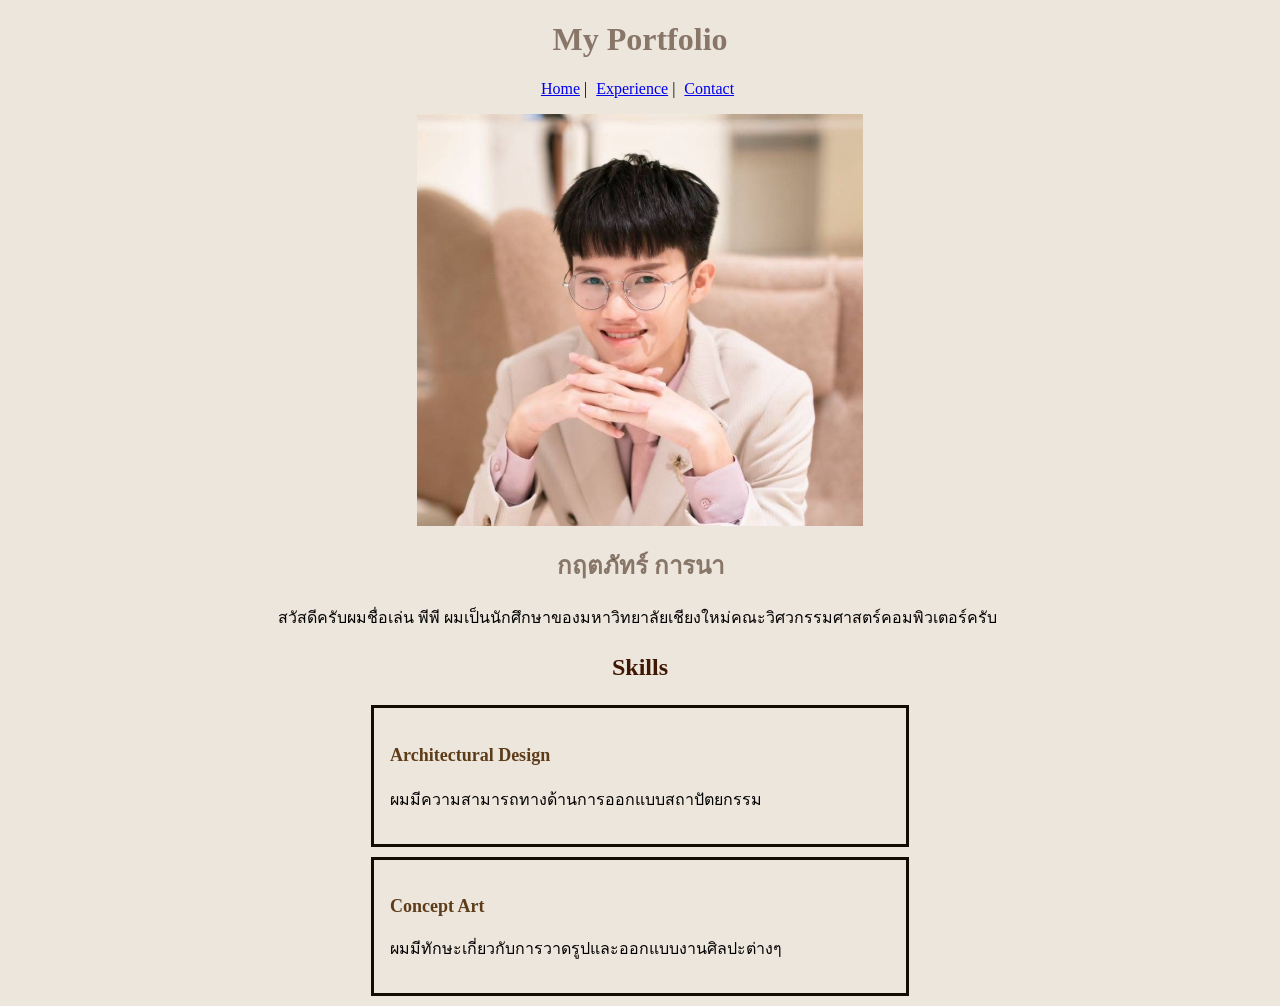
<file: index.html>
<!DOCTYPE html>
<html lang="en">

<head>
    <meta charset="UTF-8">
    <meta name="viewport" content="width=device-width, initial-scale=1.0">
    <title>My Portfolio</title>
    <link rel="stylesheet" href="style.css">
</head>

<body>
    <h1 class="centerhead">My Portfolio</h1>
    <p style="text-align: center; margin-right: 5px">
        <a href="lab02.html" target="_parent">Home</a> |
        <a href="Exp.html" target="_parent" style="margin-left: 5px;">Experience</a> |
        <a href="Contact.html" target="_parent" style="margin-left: 5px;">Contact</a>
    </p>
    <img src="images/da.png" style="margin-right: auto; margin-left: auto; display: block;" />
    <h2 class="centerhead">กฤตภัทร์ การนา</h2>
    <p style="text-align: center; margin-right: 5px">
        <a
            style="font-family: 'Trebuchet MS', 'Lucida Sans Unicode', 'Lucida Grande', 'Lucida Sans', Arial, sans-serif;">
            สวัสดีครับผมชื่อเล่น พีพี ผมเป็นนักศึกษาของมหาวิทยาลัยเชียงใหม่คณะวิศวกรรมศาสตร์คอมพิวเตอร์ครับ
        </a>
    </p>
    <h3 class="centerhead" style="font-size: x-large; color: rgb(63, 23, 3);">Skills</h3>
    <div class="p">
        <h4>
            <a style="font-size: large; color: rgb(93, 60, 25);">Architectural Design</a>
        </h4>
        <p>
            ผมมีความสามารถทางด้านการออกแบบสถาปัตยกรรม
        </p>
    </div>
    <div class="p">
        <h3>
            <a style="font-size: large; color: rgb(93, 60, 25);">Concept Art</a>
        </h3>
        <p>ผมมีทักษะเกี่ยวกับการวาดรูปและออกแบบงานศิลปะต่างๆ</p>
    </div>

</body>

</html>
</file>
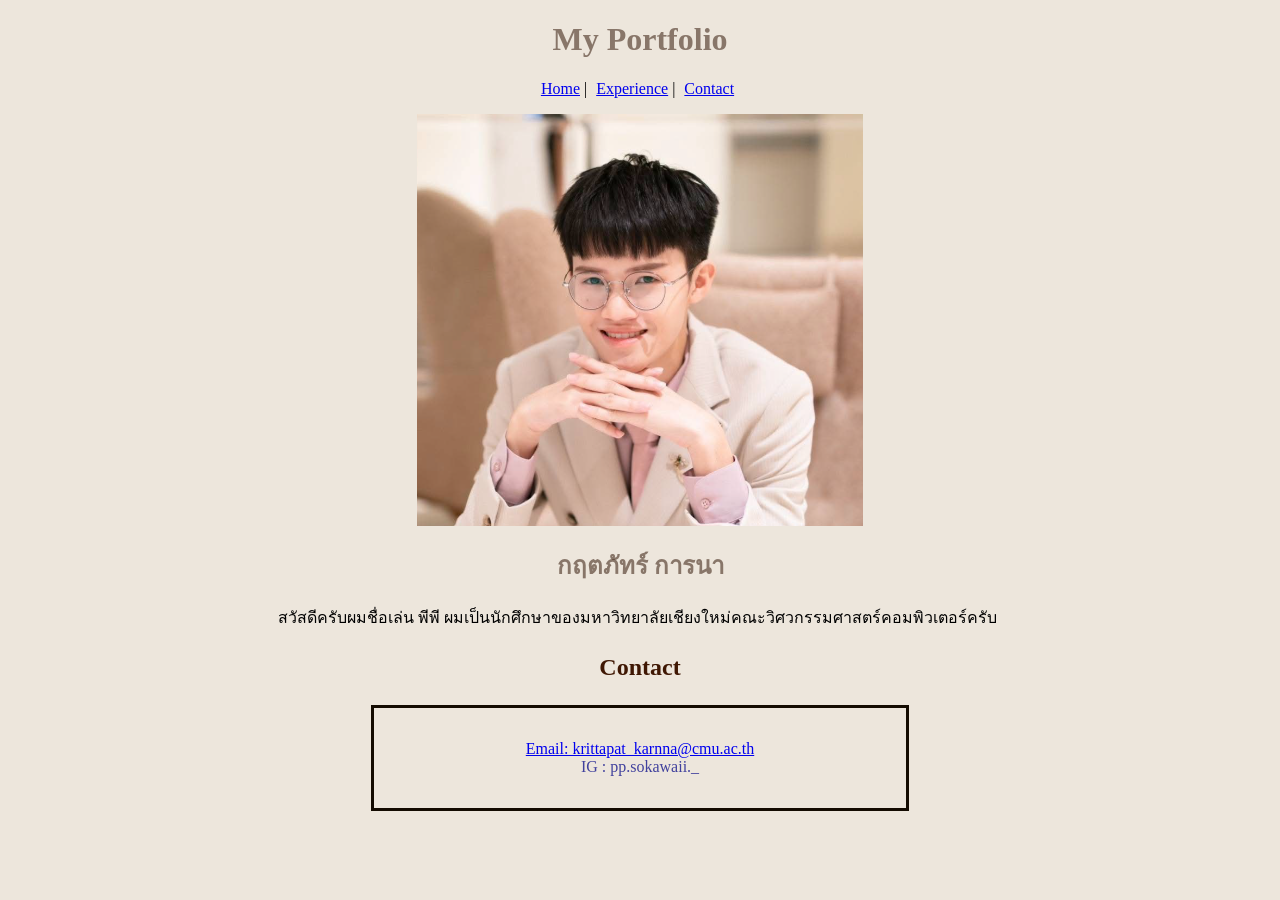
<file: Contact.html>
<!DOCTYPE html>
<html lang="en">

<head>
    <meta charset="UTF-8">
    <meta name="viewport" content="width=device-width, initial-scale=1.0">
    <title>My Portfolio</title>
    <link rel="stylesheet" href="style.css">

</head>

<body>
    <h1 class="centerhead">My Portfolio</h1>
    <p style="text-align: center; margin-right: 5px">
        <a href="lab02.html" target="_parent">Home</a> |
        <a href="Exp.html" target="_parent" style="margin-left: 5px;">Experience</a> |
        <a href="Contact.html" target="_parent" style="margin-left: 5px;">Contact</a>
    </p>
    <img src="images/da.png" style="margin-right: auto; margin-left: auto; display: block;" />
    <h2 class="centerhead">กฤตภัทร์ การนา</h2>
    <p style="text-align: center; margin-right: 5px">
        <a
            style="font-family: 'Trebuchet MS', 'Lucida Sans Unicode', 'Lucida Grande', 'Lucida Sans', Arial, sans-serif;">
            สวัสดีครับผมชื่อเล่น พีพี ผมเป็นนักศึกษาของมหาวิทยาลัยเชียงใหม่คณะวิศวกรรมศาสตร์คอมพิวเตอร์ครับ
        </a>
    </p>
    <h3 class="centerhead" style="font-size: x-large; color: rgb(63, 23, 3);">Contact</h3>
    <div class="p">
        <p style="color: rgb(65, 65, 157); text-align: center;">
            <a href="https://login.microsoftonline.com/common/oauth2/v2.0/authorize?client_id=9199bf20-a13f-4107-85dc-02114787ef48&scope=https%3A%2F%2Foutlook.office.com%2F.default%20openid%20profile%20offline_access&redirect_uri=https%3A%2F%2Foutlook.live.com%2Fmail%2F&client-request-id=f43cacc4-b5b4-602d-afe0-e357cde90db5&response_mode=fragment&client_info=1&clidata=1&prompt=select_account&nonce=019efdf3-9e29-7e7b-acce-1bdfe672c7a9&state=eyJpZCI6IjAxOWVmZGYzLTllMjktNzJjNi05NzZhLTQ5OGZhNTZhMGMxNCIsIm1ldGEiOnsiaW50ZXJhY3Rpb25UeXBlIjoicmVkaXJlY3QifX0%3D%[base64]&claims=%7B%22access_token%22%3A%7B%22xms_cc%22%3A%7B%22values%22%3A%5B%22CP1%22%5D%7D%7D%7D&x-client-SKU=msal.js.browser&x-client-VER=5.12.0&response_type=code&code_challenge=52ciVGoVAKUHkgheXaQLtw3FaU66SSu3ZOXHEHCaozc&code_challenge_method=S256&cobrandid=ab0455a0-8d03-46b9-b18b-df2f57b9e44c&fl=dob%2Cflname%2Cwld"
                target="_blank">Email: krittapat_karnna@cmu.ac.th</a>
            <br />IG : pp.sokawaii._

        </p>
    </div>

</body>

</html>
</file>
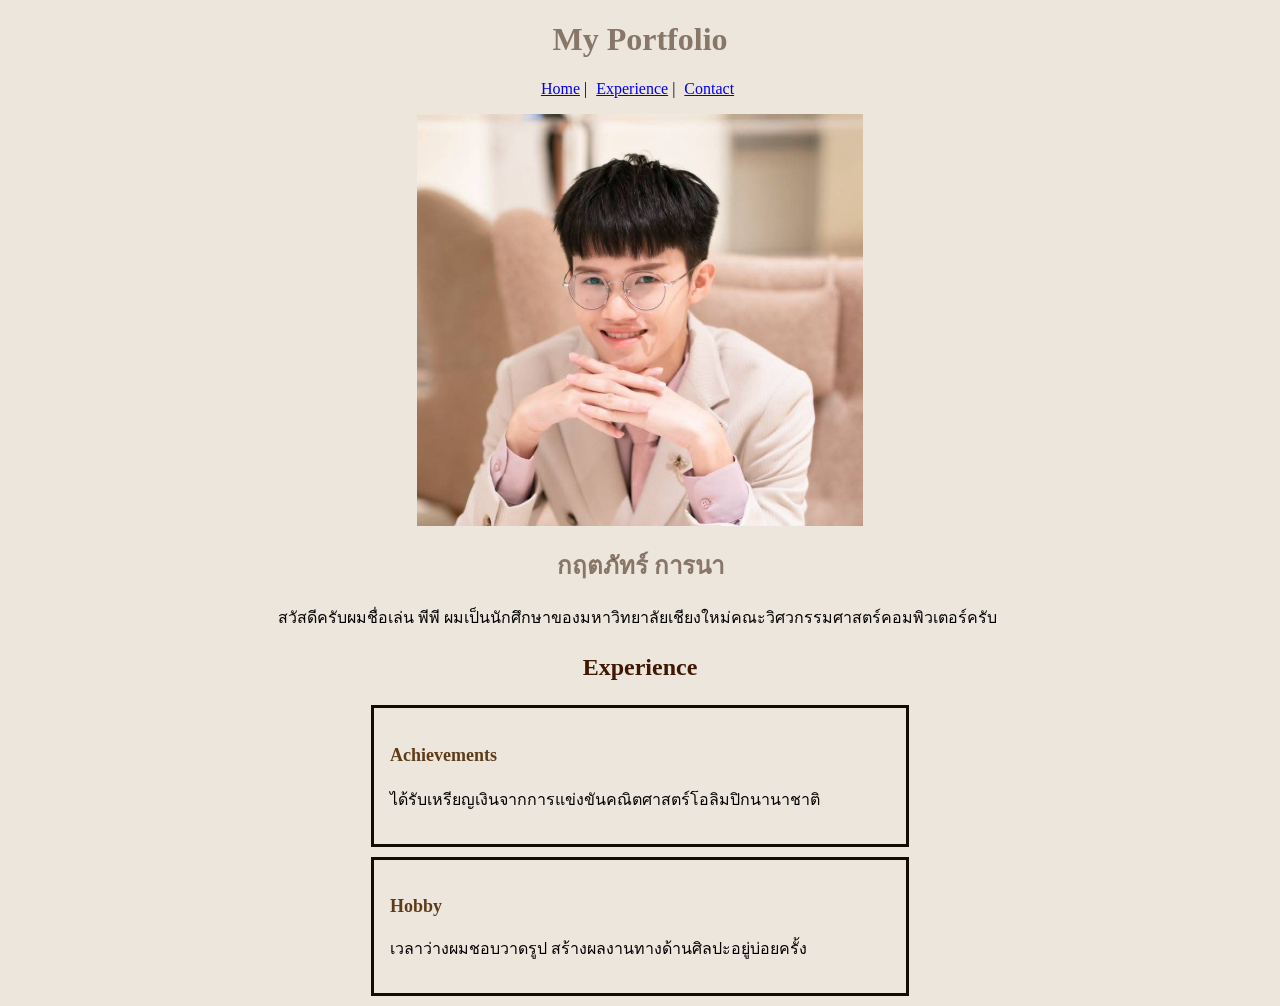
<file: Exp.html>
<!DOCTYPE html>
<html lang="en">

<head>
    <meta charset="UTF-8">
    <meta name="viewport" content="width=device-width, initial-scale=1.0">
    <title>My Portfolio</title>
    <link rel="stylesheet" href="style.css">
</head>

<body>
    <h1 class="centerhead">My Portfolio</h1>
    <p style="text-align: center; margin-right: 5px">
        <a href="lab02.html" target="_parent">Home</a> |
        <a href="Exp.html" target="_parent" style="margin-left: 5px;">Experience</a> |
        <a href="Contact.html" target="_parent" style="margin-left: 5px;">Contact</a>
    </p>
    <img src="images/da.png" style="margin-right: auto; margin-left: auto; display: block;" />
    <h2 class="centerhead">กฤตภัทร์ การนา</h2>
    <p style="text-align: center; margin-right: 5px">
        <a
            style="font-family: 'Trebuchet MS', 'Lucida Sans Unicode', 'Lucida Grande', 'Lucida Sans', Arial, sans-serif;">
            สวัสดีครับผมชื่อเล่น พีพี ผมเป็นนักศึกษาของมหาวิทยาลัยเชียงใหม่คณะวิศวกรรมศาสตร์คอมพิวเตอร์ครับ
        </a>
    </p>
    <h3 class="centerhead" style="font-size: x-large; color: rgb(63, 23, 3);">Experience</h3>
    <div class="p">
        <h4>
            <a style="font-size: large; color: rgb(93, 60, 25);">Achievements</a>
        </h4>
        <p>
            ได้รับเหรียญเงินจากการแข่งขันคณิตศาสตร์โอลิมปิกนานาชาติ
        </p>
    </div>
    <div class="p">
        <h3>
            <a style="font-size: large; color: rgb(93, 60, 25);">Hobby</a>
        </h3>
        <p>เวลาว่างผมชอบวาดรูป สร้างผลงานทางด้านศิลปะอยู่บ่อยครั้ง</p>
    </div>

</body>

</html>
</file>
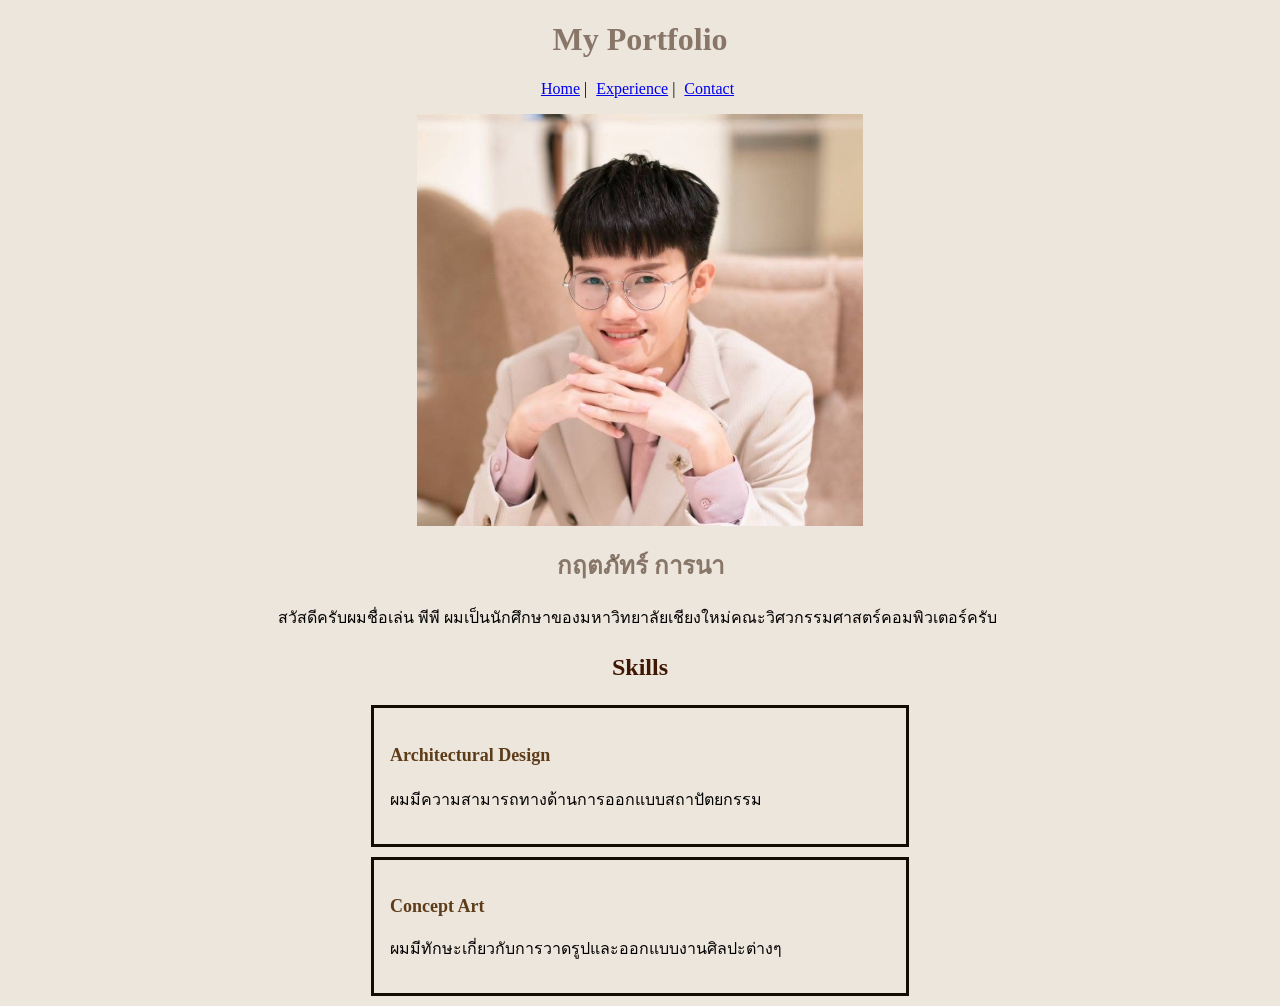
<file: lab02.html>
<!DOCTYPE html>
<html lang="en">

<head>
    <meta charset="UTF-8">
    <meta name="viewport" content="width=device-width, initial-scale=1.0">
    <title>My Portfolio</title>
    <link rel="stylesheet" href="style.css">
</head>

<body>
    <h1 class="centerhead">My Portfolio</h1>
    <p style="text-align: center; margin-right: 5px">
        <a href="lab02.html" target="_parent">Home</a> |
        <a href="Exp.html" target="_parent" style="margin-left: 5px;">Experience</a> |
        <a href="Contact.html" target="_parent" style="margin-left: 5px;">Contact</a>
    </p>
    <img src="images/da.png" style="margin-right: auto; margin-left: auto; display: block;" />
    <h2 class="centerhead">กฤตภัทร์ การนา</h2>
    <p style="text-align: center; margin-right: 5px">
        <a
            style="font-family: 'Trebuchet MS', 'Lucida Sans Unicode', 'Lucida Grande', 'Lucida Sans', Arial, sans-serif;">
            สวัสดีครับผมชื่อเล่น พีพี ผมเป็นนักศึกษาของมหาวิทยาลัยเชียงใหม่คณะวิศวกรรมศาสตร์คอมพิวเตอร์ครับ
        </a>
    </p>
    <h3 class="centerhead" style="font-size: x-large; color: rgb(63, 23, 3);">Skills</h3>
    <div class="p">
        <h4>
            <a style="font-size: large; color: rgb(93, 60, 25);">Architectural Design</a>
        </h4>
        <p>
            ผมมีความสามารถทางด้านการออกแบบสถาปัตยกรรม
        </p>
    </div>
    <div class="p">
        <h3>
            <a style="font-size: large; color: rgb(93, 60, 25);">Concept Art</a>
        </h3>
        <p>ผมมีทักษะเกี่ยวกับการวาดรูปและออกแบบงานศิลปะต่างๆ</p>
    </div>

</body>

</html>
</file>
<file: style.css>
.centerhead {
    font-family: "Times New Roman", Times, serif;
    color: rgba(49, 23, 8, 0.541);
    text-align: center;
}

.p {
    border: solid rgb(20, 11, 1);
    width: 500px;
    margin-left: auto;
    margin-right: auto;
    padding: 1rem;
    margin-bottom: 10px;
}

body {
    background-color: rgb(237, 230, 220);
}
</file>
